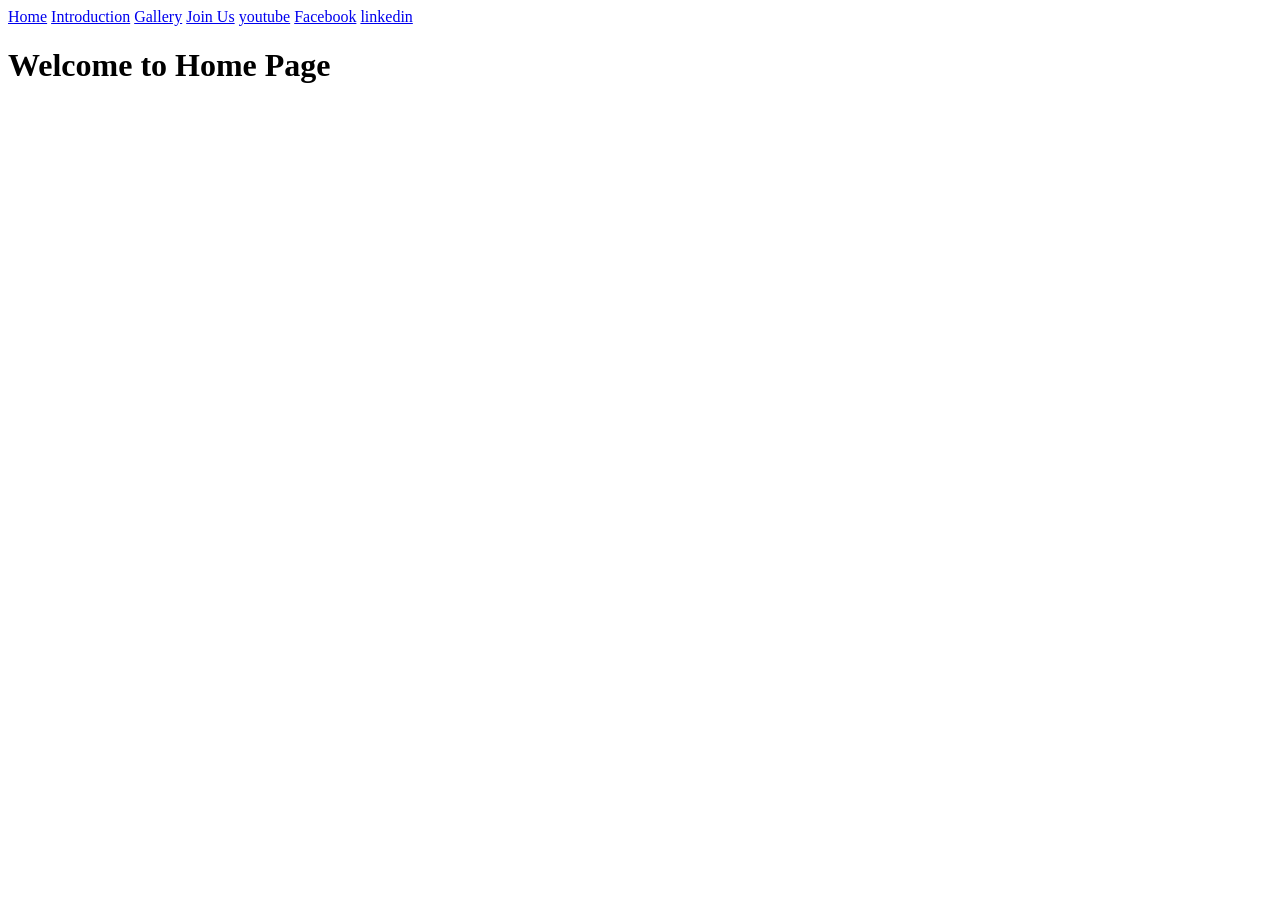
<file: Assignments 5/index.html>
<!DOCTYPE html>
<html lang="en">
<head>
    <meta charset="UTF-8">
    <meta name="viewport" content="width=device-width, initial-scale=1.0">
    <title>Home</title>
</head>
<body>
   <a href="index.html">Home</a>
    <a href="Introduction.html">Introduction</a>
    <a href="gallery.html">Gallery</a>
    <a href="Joinus.html">Join Us</a>
      <a href="https://www.youtube.com/watch?v=2z8Z71aIUwU" target="_blank">youtube</a>
    <a href="https://www.bing.com/search?q=facebook&cvid=831d57715b5a4dd0aa6435a50c08080d&gs_lcrp=EgRlZGdlKgkIABBFGDsY-QcyCQgAEEUYOxj5BzIGCAEQLhhAMgYIAhBFGDkyBggDEAAYQDIGCAQQABhAMgYIBRAuGEAyBggGEEUYPDIGCAcQRRg8MgYICBBFGD3SAQgxODkwajBqN6gCALACAA&FORM=ANAB01&adppc=EDGEXST&DAF0=1&PC=EDGEBRV" target="_blank">Facebook</a>
    <a href="https://www.linkedin.com/" target="_blank">linkedin</a>
    <h1>Welcome to Home Page</h1>
    
    
</body>
</html>
</file>
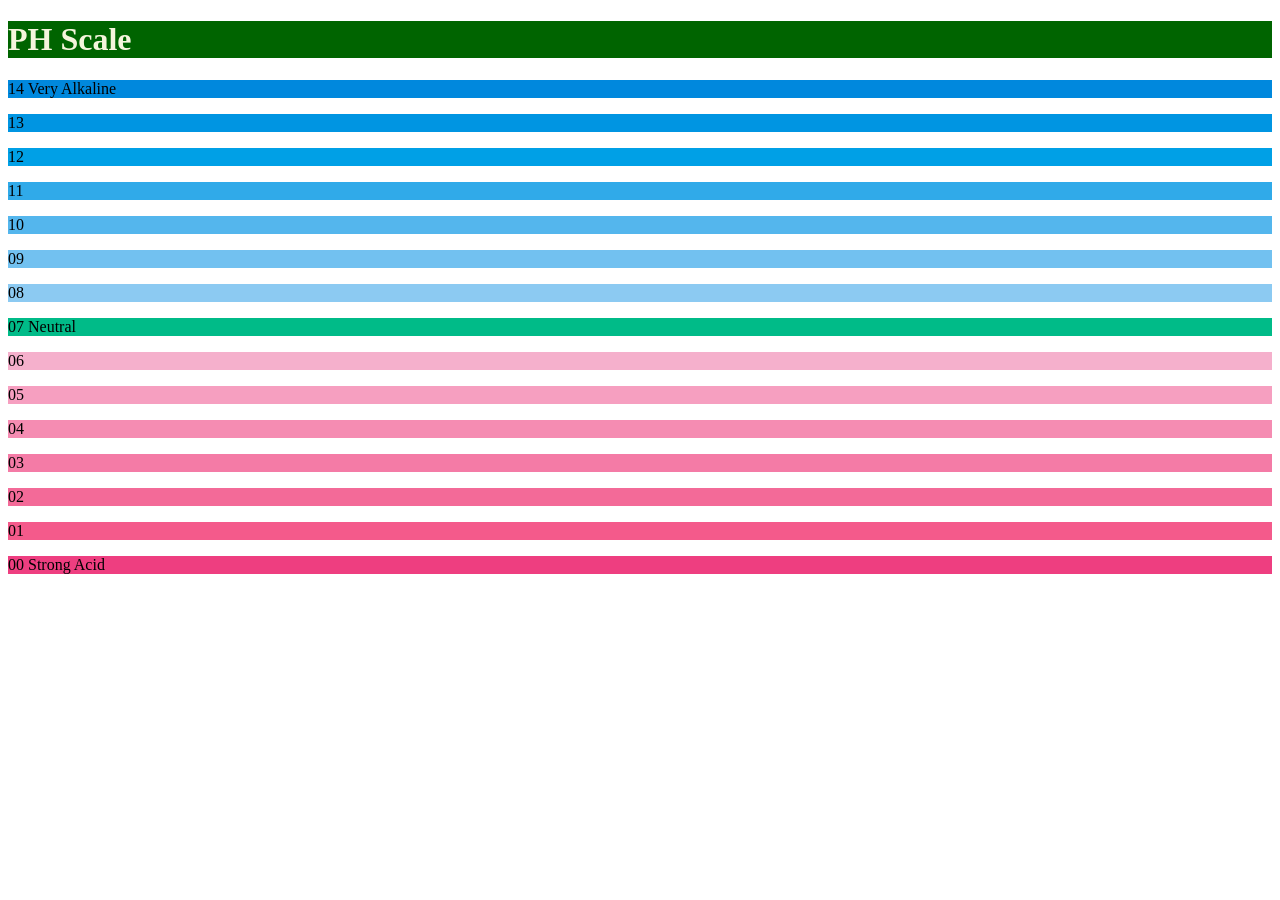
<file: ph scale/index.html>
<!DOCTYPE html>
<html lang="en">
<head>
    <meta charset="UTF-8">
    <meta name="viewport" content="width=device-width, initial-scale=1.0">
    <title>Ph Scale</title>
</head>
<link rel="stylesheet" href="style.css">
<body>
    <h1 class="first">PH Scale</h1>
    <p class="fourteen"> 14 Very Alkaline</p>
    <p class="thirteen"> 13</p>
    <p class="twelve"> 12</p>
    <p class="eleven"> 11</p>
    <p class="ten"> 10</p>
    <p class="nine"> 09</p>
    <p class="eight"> 08</p>
    <p class="seven"> 07 Neutral</p>
    <p class="six"> 06 </p>
    <p class="five"> 05</p>
    <p class="four"> 04</p>
    <p class="three"> 03</p>
    <p class="two"> 02</p>
    <p class="one"> 01</p>
    <p class="zero"> 00 Strong Acid</p>

</body>
</html>
</file>
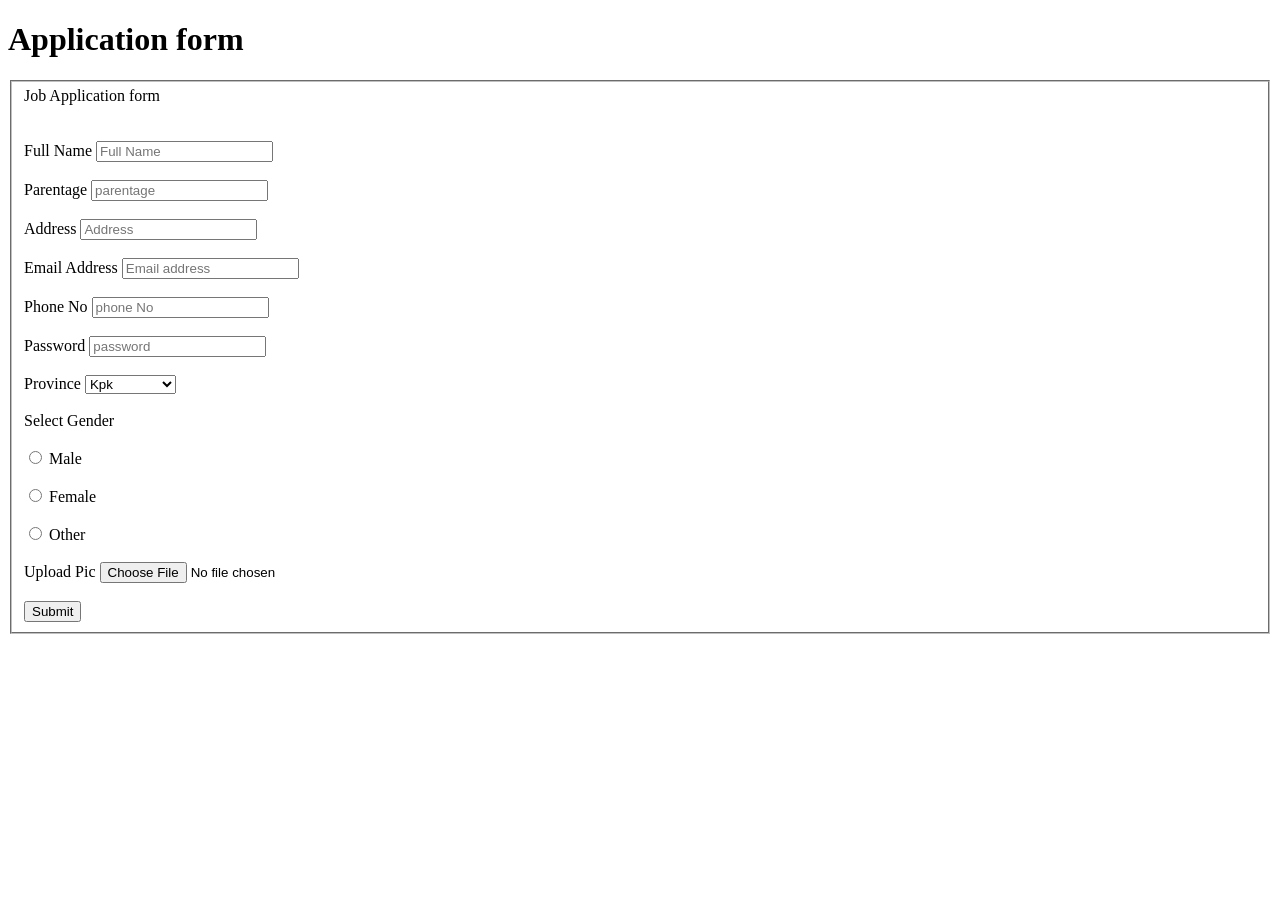
<file: form.html>
<!DOCTYPE html>
<html lang="en">
<head>
    <meta charset="UTF-8">
    <meta name="viewport" content="width=device-width, initial-scale=1.0">
    <title>Form Application</title>
</head>
<h1>Application form</h1>
<body>
    <fieldset>Job Application form
    <form action=""><br><br>

        <label for="Full Name">Full Name</label>
        <input type="text" id="full Name" required placeholder="Full Name"> <br><br>
        <label for="Parentage">Parentage</label>
        <input type="text" name="" id="Parentage" required placeholder="parentage"><br><br>
        <label for="Address">Address</label>
        <input type="text" id="Address" required placeholder="Address"><br><br>
        <label for="email">Email Address</label>
        <input type="text" id="Email" required placeholder="Email address"><br><br>
        <label for="Phone number">Phone No</label>
        <input type="number id="number" required placeholder="phone No"> <br><br>
        <label for="Password">Password</label>
        <input type="password" id="password" required placeholder="password"> <br><br>
    
<label for="">Province</label>
<select name="Select Province" id="Select Province"><Option>Kpk
</Option>
<Option>Balochistan
</Option><Option>Sindh
</Option><Option>Punjab
</Option>
</select> <br><br>
<Label>Select Gender</Label><br><br>
<input type="radio" id="Male" name="Gender">
<label for="Male">Male</label><br><br>
<input type="radio" id="Male" name="Gender">
<label for="Female">Female</label><br><br>
<input type="radio" id="Other" name="Gender">
<label for="Other">Other</label><br><br>
<label for="">Upload Pic</label>
<input type="file"><br><br>
<button>Submit</button>
    </form></fieldset>
</body>
</html>
</file>
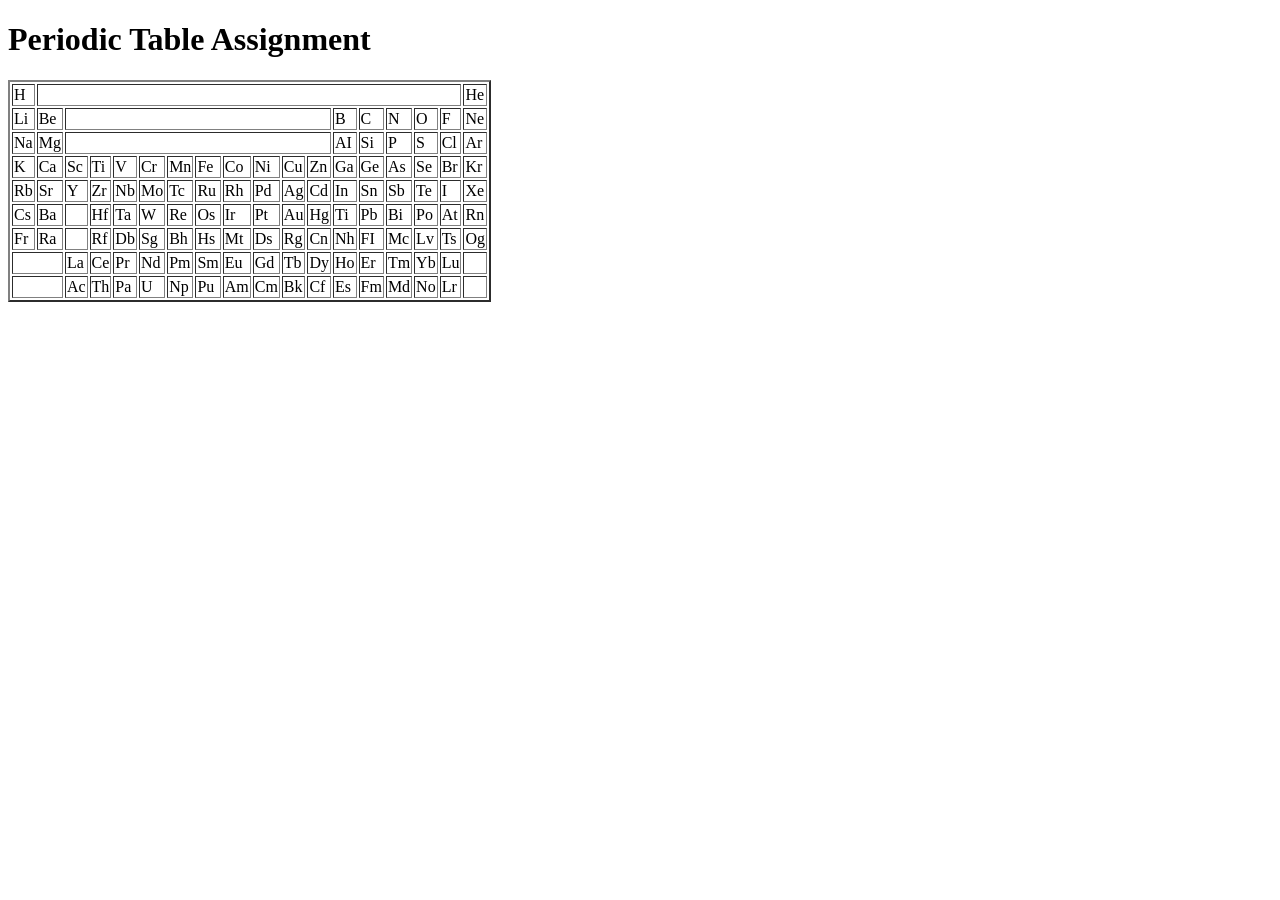
<file: Periodic table.html>
<!DOCTYPE html>
<html lang="en">
<head>
    <meta charset="UTF-8">
    <meta name="viewport" content="width=device-width, initial-scale=1.0">
    <title>Periodic Table</title>
</head>
<body>
    <!DOCTYPE html>
<html lang="en">
<head>
    <meta charset="UTF-8">
    <meta name="viewport" content="width=device-width, initial-scale=1.0">
    <title>Periodic Table</title>
</head>

<h1>Periodic Table Assignment</h1>
<table border="2">
    <tr>
        <td>H</td>
        <td colspan="16"></td>
        <td>He</td>
    </tr>
    <tr>
        <td>Li </td>
        <td>Be</td>
        <td colspan="10"></td>
        <td>B</td>
        <td>C</td>
        <td>N</td>
        <td>O</td>
        <td>F</td>
        <td>Ne</td>
    </tr>
    <tr>
        <td>Na</td>
        <td>Mg</td>
        <td colspan="10"></td>
        <td>AI</td>
        <td>Si</td>
        <td>P</td>
        <td>S</td>
        <td>Cl</td>
        <td>Ar</td>
    </tr>

    <tr>
        <td>K </td>
        <td>Ca </td>
        <td>Sc </td>
        <td>Ti </td>
        <td>V</td>
        <td>Cr</td>
        <td>Mn</td>
        <td>Fe</td>
        <td>Co </td>
        <td>Ni</td>
        <td>Cu</td>
        <td>Zn</td>
        <td>Ga</td>
        <td>Ge</td>
        <td>As </td>
        <td>Se </td>
        <td>Br </td>
        <td>Kr</td>

    </tr>
    <tr>
        <td>Rb </td>
        <td>Sr </td>
        <td>Y </td>
        <td>Zr</td>
        <td>Nb </td>
        <td>Mo </td>
        <td>Tc</td>
        <td>Ru</td>
        <td>Rh</td>
        <td>Pd</td>
        <td>Ag </td>
        <td>Cd</td>
        <td>In </td>
        <td>Sn</td>
        <td>Sb</td>
        <td>Te </td>
        <td>I </td>
        <td>Xe</td>

    </tr>
    <tr>
        <td>Cs</td>
        <td>Ba </td>
        <td>  </td>
        <td>Hf </td>
        <td>Ta </td>
        <td>W</td>
        <td>Re</td>
        <td>Os</td>
        <td>Ir</td>
        <td>Pt </td>
        <td>Au </td>
        <td>Hg </td>
        <td>Ti </td>
        <td>Pb</td>
        <td>Bi </td>
        <td>Po </td>
        <td>At</td>
        <td>Rn</td>

    </tr>
    <tr>
        <td>Fr </td>
        <td>Ra </td>
        <td>   </td>
        <td>Rf </td>
        <td>Db </td>
        <td>Sg </td>
        <td>Bh </td>
        <td>Hs</td>
        <td>Mt </td>
        <td>Ds</td>
        <td>Rg</td>
        <td>Cn</td>
        <td>Nh</td>
        <td>FI </td>
        <td>Mc</td>
        <td>Lv </td>
        <td>Ts </td>
        <td>Og</td>

    </tr>
    <tr>
        <td colspan="2"></td>
        <td>La </td>
        <td>Ce</td>
        <td>Pr </td>
        <td>Nd</td>
        <td>Pm</td>
        <td>Sm</td>
        <td>Eu</td>
        <td>Gd</td>
        <td>Tb</td>
        <td>Dy</td>
        <td>Ho</td>
        <td>Er</td>
        <td>Tm</td>
        <td>Yb</td>
        <td>Lu</td>
        <td colspan="1"></td>

    </tr>
    <tr>
        <td colspan="2"></td>
        <td>Ac </td>
        <td>Th </td>
        <td>Pa </td>
        <td>U </td>
        <td>Np</td>
        <td>Pu</td>
        <td>Am</td>
        <td>Cm</td>
        <td>Bk</td>
        <td>Cf</td>
        <td>Es</td>
        <td>Fm</td>
        <td>Md</td>
        <td>No</td>
        <td>Lr</td>
        <td colspan="1"></td>

    </tr>

</table>
<body>
    
</body>
</html>
</body>
</html>
</file>
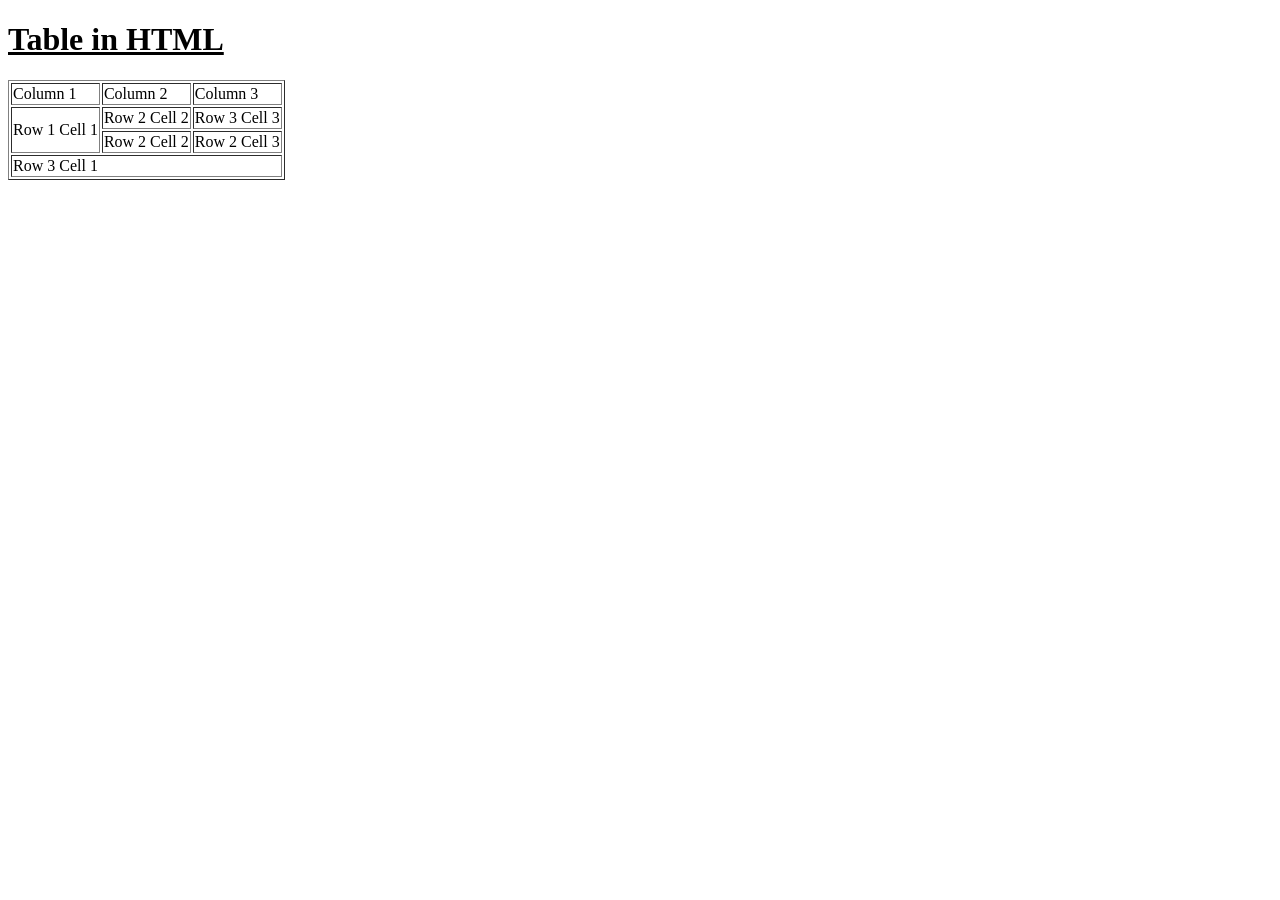
<file: table.html>
<!DOCTYPE html>
<html lang="en">
<head>
    <meta charset="UTF-8">
    <meta name="viewport" content="width=device-width, initial-scale=1.0">
    <title>Table</title>
</head>
<h1><b><u>Table in HTML</u></b></h1>
<body>
    <table border="1">
        <tr>
            <td>Column 1 </td>
            <td>Column 2</td>
            <td>Column 3</td>
        </tr>
       <tr> 
        <td rowspan="2">Row 1 Cell 1</td>
        <td>Row 2 Cell 2</td>
        <td>Row 3 Cell 3</td>
       </tr>
       <tr>
        <td>Row 2 Cell 2</td>
        <td>Row 2 Cell 3</td>
       </tr>
       </tr>
       <tr><td colspan="3">Row 3 Cell 1</td>
       </tr>

    </table>
    
</body>
</html>
</file>
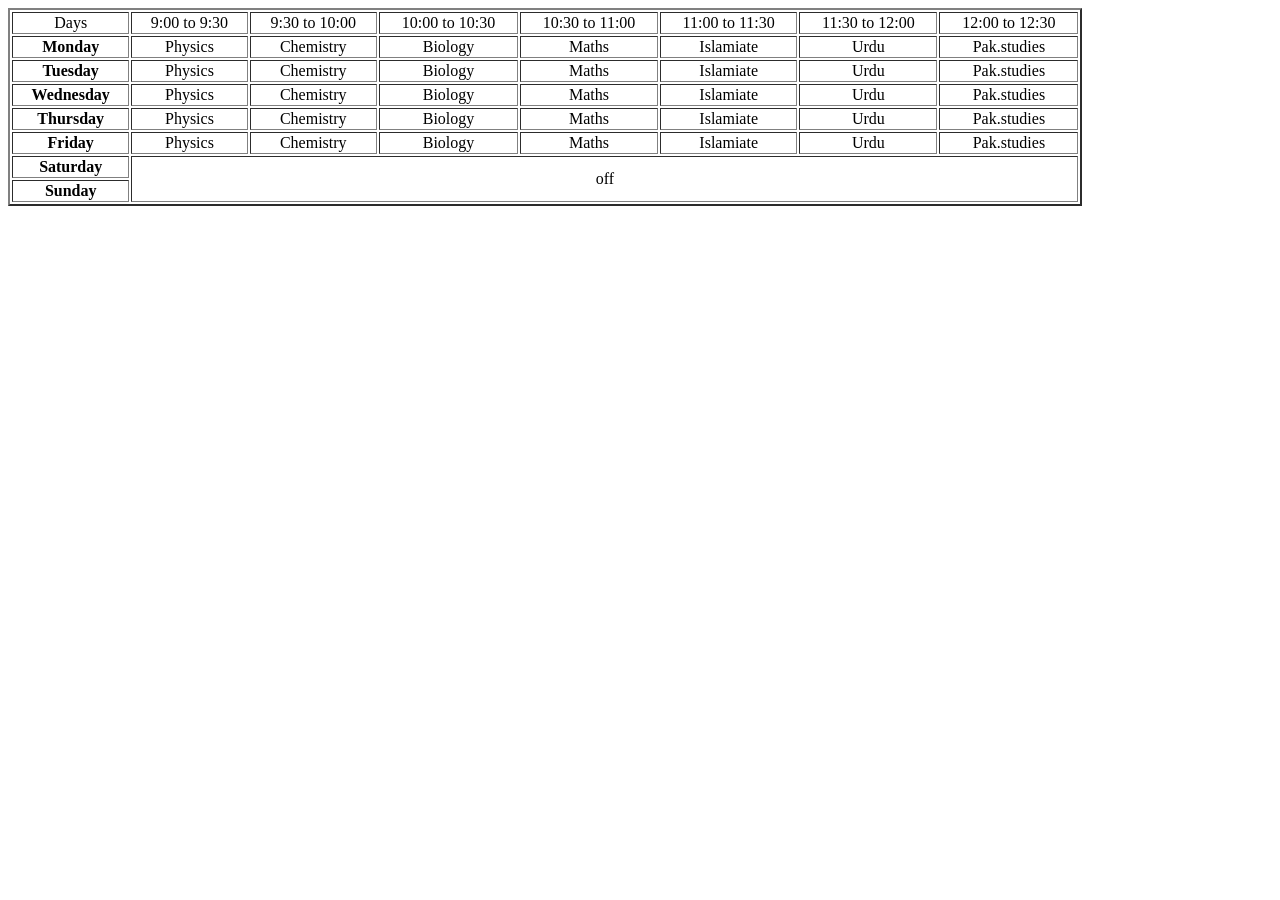
<file: timetable.html>
<!DOCTYPE html>
<html lang="en">
<head>
    <meta charset="UTF-8">
    <meta name="viewport" content="width=device-width, initial-scale=1.0">
    <title>Hello timetable</title>
</head>
<body>
    <!DOCTYPE html>
<html lang="en">
<head>
    <meta charset="UTF-8">
    <meta name="viewport" content="width=, initial-scale=1.0">
    <title>Table</title>
</head>

<style>
    table{width: 85%;text-align: center;}
</style>
<body>
<table border="2">
<tr>
    <td>Days</td>
    <td>9:00 to 9:30</td>
    <td>9:30 to 10:00</td>
    <td>10:00 to 10:30</td>
    <td>10:30 to 11:00</td>
    <td>11:00 to 11:30</td>
    <td>11:30 to 12:00</td>
    <td>12:00 to 12:30</td>
</tr>
<tr>
    <th>Monday</th>
    <td>Physics</td>
    <td>Chemistry</td>
    <td>Biology</td>
    <td>Maths</td>
    <td>Islamiate</td>
    <td>Urdu</td>
    <td>Pak.studies</td>
</tr>
<tr>
    <th>Tuesday</th>
    <td>Physics</td>
    <td>Chemistry</td>
    <td>Biology</td>
    <td>Maths</td>
    <td>Islamiate</td>
    <td>Urdu</td>
    <td>Pak.studies</td>
</tr>
<tr>
    <th>Wednesday</th>
     <td>Physics</td>
    <td>Chemistry</td>
    <td>Biology</td>
    <td>Maths</td>
    <td>Islamiate</td>
    <td>Urdu</td>
    <td>Pak.studies</td>
</tr>
<tr>
    <th>Thursday</th>
     <td>Physics</td>
    <td>Chemistry</td>
    <td>Biology</td>
    <td>Maths</td>
    <td>Islamiate</td>
    <td>Urdu</td>
    <td>Pak.studies</td>
</tr>
<tr>
    <th>Friday</th>
     <td>Physics</td>
    <td>Chemistry</td>
    <td>Biology</td>
    <td>Maths</td>
    <td>Islamiate</td>
    <td>Urdu</td>
    <td>Pak.studies</td>

</tr>

<tr> <th>Saturday</th>
     <td colspan="7" rowspan="2">off</td>
</tr>
<tr>
     <th>Sunday</th>

</tr>

</table>
</body>
</html>
</body>
</html>
</file>
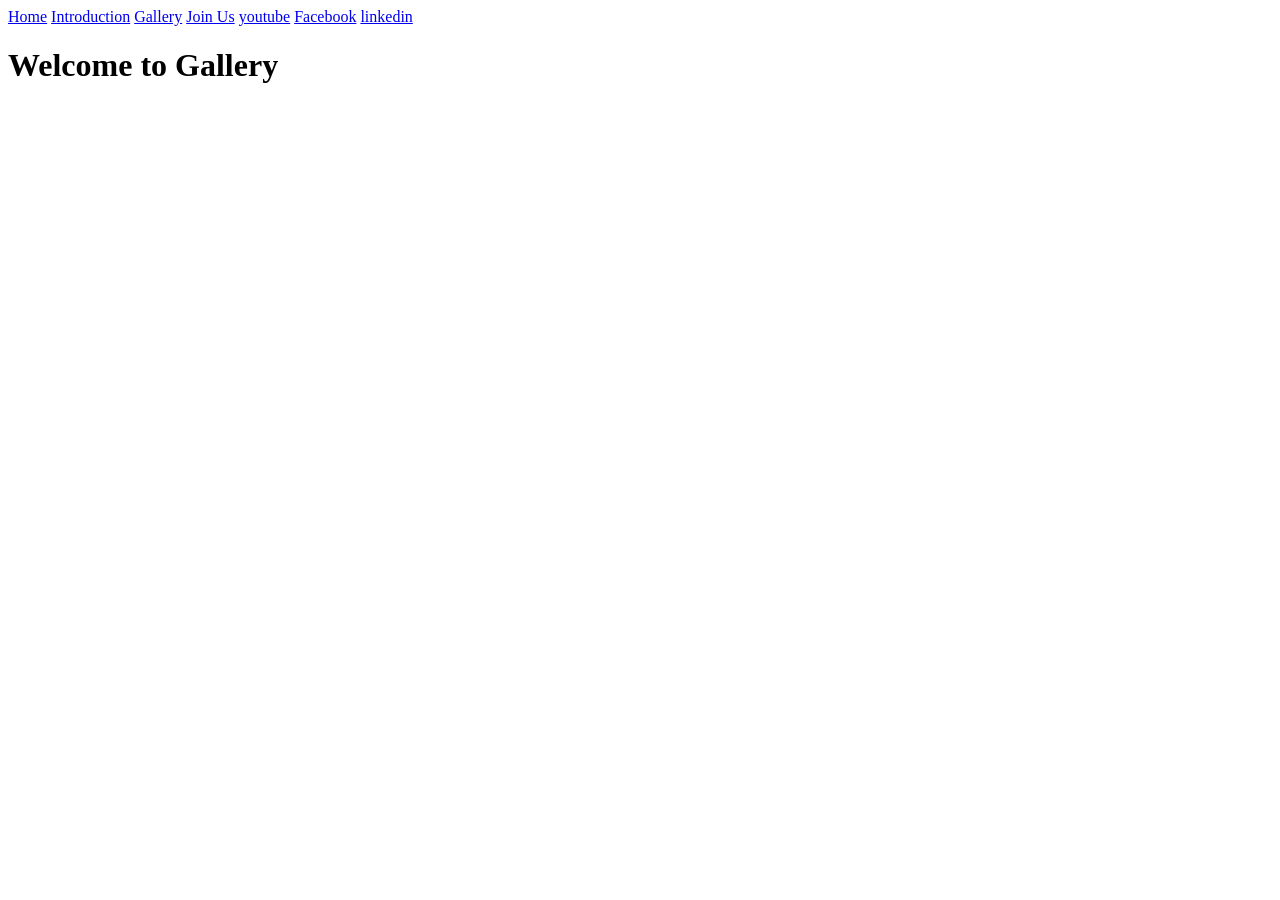
<file: Assignments 5/gallery.html>
<!DOCTYPE html>
<html lang="en">
<head>
    <meta charset="UTF-8">
    <meta name="viewport" content="width=device-width, initial-scale=1.0">
    <title>Gallery</title>
</head>
<body>
    <a href="index.html">Home</a>
    <a href="Introduction.html">Introduction</a>
    <a href="gallery.html">Gallery</a>
    <a href="Joinus.html">Join Us</a>
      <a href="https://www.youtube.com/watch?v=2z8Z71aIUwU" target="_blank">youtube</a>
    <a href="https://www.bing.com/search?q=facebook&cvid=831d57715b5a4dd0aa6435a50c08080d&gs_lcrp=EgRlZGdlKgkIABBFGDsY-QcyCQgAEEUYOxj5BzIGCAEQLhhAMgYIAhBFGDkyBggDEAAYQDIGCAQQABhAMgYIBRAuGEAyBggGEEUYPDIGCAcQRRg8MgYICBBFGD3SAQgxODkwajBqN6gCALACAA&FORM=ANAB01&adppc=EDGEXST&DAF0=1&PC=EDGEBRV" target="_blank">Facebook</a>
    <a href="https://www.linkedin.com/" target="_blank">linkedin</a>
    <h1>Welcome to Gallery</h1>
    
</body>
</html>
</file>
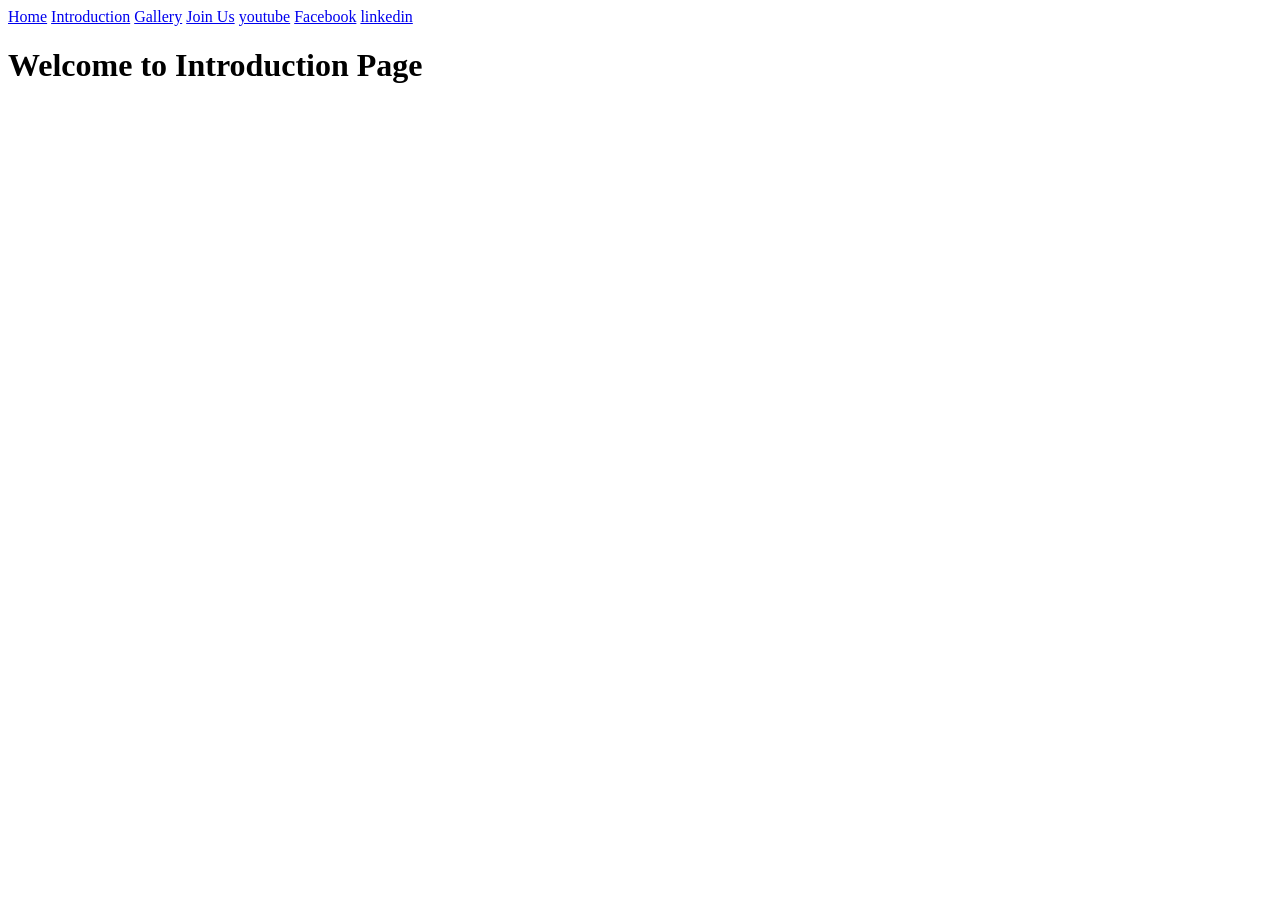
<file: Assignments 5/Introduction.html>
<!DOCTYPE html>
<html lang="en">
<head>
    <meta charset="UTF-8">
    <meta name="viewport" content="width=device-width, initial-scale=1.0">
    <title>Introduction</title>
</head>
<body>
    <a href="index.html">Home</a>
    <a href="Introduction.html">Introduction</a>
    <a href="gallery.html">Gallery</a>
    <a href="Joinus.html">Join Us</a>
      <a href="https://www.youtube.com/watch?v=2z8Z71aIUwU" target="_blank">youtube</a>
    <a href="https://www.bing.com/search?q=facebook&cvid=831d57715b5a4dd0aa6435a50c08080d&gs_lcrp=EgRlZGdlKgkIABBFGDsY-QcyCQgAEEUYOxj5BzIGCAEQLhhAMgYIAhBFGDkyBggDEAAYQDIGCAQQABhAMgYIBRAuGEAyBggGEEUYPDIGCAcQRRg8MgYICBBFGD3SAQgxODkwajBqN6gCALACAA&FORM=ANAB01&adppc=EDGEXST&DAF0=1&PC=EDGEBRV" target="_blank">Facebook</a>
    <a href="https://www.linkedin.com/" target="_blank">linkedin</a>
    <h1>Welcome to Introduction Page</h1>
    
</body>
</html>
</file>
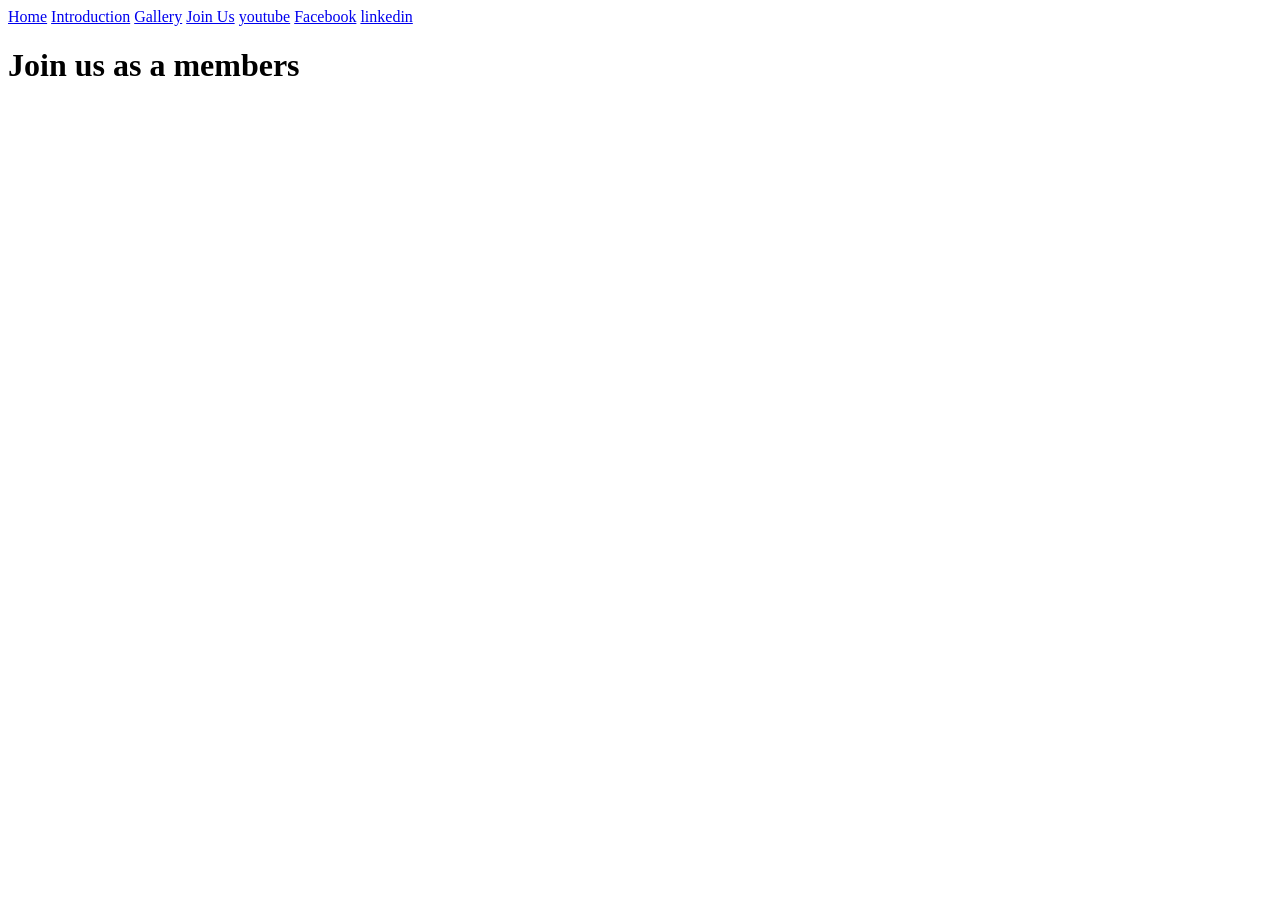
<file: Assignments 5/Joinus.html>
<!DOCTYPE html>
<html lang="en">
<head>
    <meta charset="UTF-8">
    <meta name="viewport" content="width=device-width, initial-scale=1.0">
    <title>Join Us</title>
</head>
<body>
    <a href="index.html">Home</a>
    <a href="Introduction.html">Introduction</a>
    <a href="gallery.html">Gallery</a>
    <a href="Joinus.html">Join Us</a>
  <a href="https://www.youtube.com/watch?v=2z8Z71aIUwU" target="_blank">youtube</a>
    <a href="https://www.bing.com/search?q=facebook&cvid=831d57715b5a4dd0aa6435a50c08080d&gs_lcrp=EgRlZGdlKgkIABBFGDsY-QcyCQgAEEUYOxj5BzIGCAEQLhhAMgYIAhBFGDkyBggDEAAYQDIGCAQQABhAMgYIBRAuGEAyBggGEEUYPDIGCAcQRRg8MgYICBBFGD3SAQgxODkwajBqN6gCALACAA&FORM=ANAB01&adppc=EDGEXST&DAF0=1&PC=EDGEBRV" target="_blank">Facebook</a>
    <a href="https://www.linkedin.com/" target="_blank">linkedin</a>
    <h1>Join us as a members</h1>
    
</body>
</html>
</file>
<file: ph scale/style.css>
h1{
    background-color: darkgreen; color: beige;
}

p.zero{
    background-color: rgb(238,62,128);
}
p.one{
    background-color: rgb(244,90,139);
}
p.two{
    background-color: rgb(243,106,152);
}
p.three{
    background-color:  rgb(244,123,166);
}
p.four{
    background-color: rgb(245,140,178);
}
p.five{
    background-color: rgb(246,159,192);
}
p.six{
    background-color:  rgb(245,176,204);
}
p.seven{
    background-color: rgb(0,187,136);
}
p.eight{
    background-color: rgb(140,202,242);
}
p.nine{
    background-color: rgb(114,193,240);
}
p.ten{
    background-color: rgb(84,182,237);
}
p.eleven{
    background-color: rgb(48,170,233);
}
p.twelve{
    background-color:  rgb(0,160,230);
}
p.thirteen{
    background-color:  rgb(0,149,226);
}
p.fourteen{
    background-color:  rgb(0,136,221);
}
</file>
